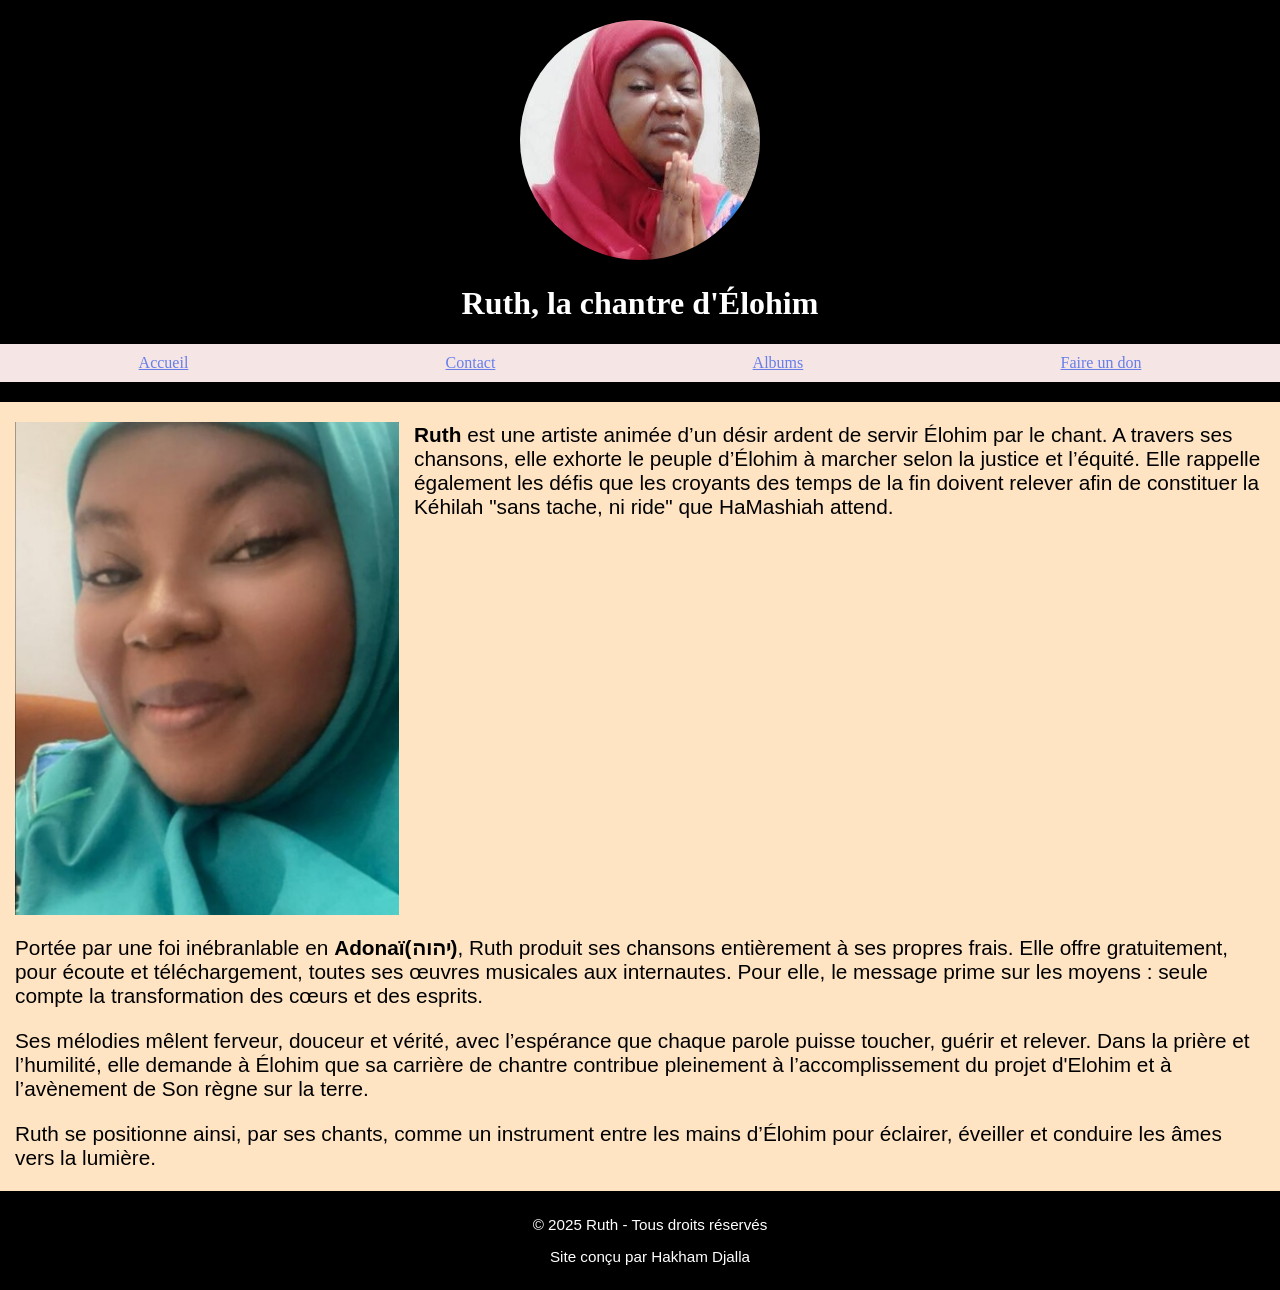
<file: index.html>
<!DOCTYPE html>
<html lang="fr">
  <head>
    <meta charset="UTF-8" />
    <meta name="viewport" content="width=device-width, initial-scale=1.0" />
    <title>Titre de la page</title>
    <link rel="stylesheet" href="style.css" />
  </head>
  <body>
    <header>
      <img id="ruth" src="./ruth.jpg" alt="Photo de l'artiste" />
      <h1>Ruth, la chantre d'Élohim</h1>
      <nav>
        <ul>
          <li><a href="#">Accueil</a></li>
          <li><a href="contact.html">Contact</a></li>
          <li><a href="album.html">Albums</a></li>
          <li><a href="soutien.html">Faire un don</a></li>
        </ul>
      </nav>
    </header>
    <main>
      <section id="section2">
        <img class="photo" src="./photo2.jpg" alt="" />
        <p>
          <strong>Ruth</strong> est une artiste animée d’un désir ardent de
          servir Élohim par le chant. A travers ses chansons, elle exhorte le
          peuple d’Élohim à marcher selon la justice et l’équité. Elle rappelle
          également les défis que les croyants des temps de la fin doivent
          relever afin de constituer la Kéhilah "sans tache, ni ride" que
          HaMashiah attend.
        </p>
      </section>
      <article>
        <p>
          Portée par une foi inébranlable en <strong>Adonaï(יהוה)</strong>, Ruth
          produit ses chansons entièrement à ses propres frais. Elle offre
          gratuitement, pour écoute et téléchargement, toutes ses œuvres
          musicales aux internautes. Pour elle, le message prime sur les moyens
          : seule compte la transformation des cœurs et des esprits.
        </p>
        <p>
          Ses mélodies mêlent ferveur, douceur et vérité, avec l’espérance que
          chaque parole puisse toucher, guérir et relever. Dans la prière et
          l’humilité, elle demande à Élohim que sa carrière de chantre contribue
          pleinement à l’accomplissement du projet d'Elohim et à l’avènement de
          Son règne sur la terre.
        </p>
        <p>
          Ruth se positionne ainsi, par ses chants, comme un instrument entre
          les mains d’Élohim pour éclairer, éveiller et conduire les âmes vers
          la lumière.
        </p>
      </article>
    </main>
    <footer>
      <p class="pFooter">© 2025 Ruth - Tous droits réservés</p>
      <p class="pFooter">Site conçu par Hakham Djalla</p>
    </footer>
  </body>
</html>
</file>
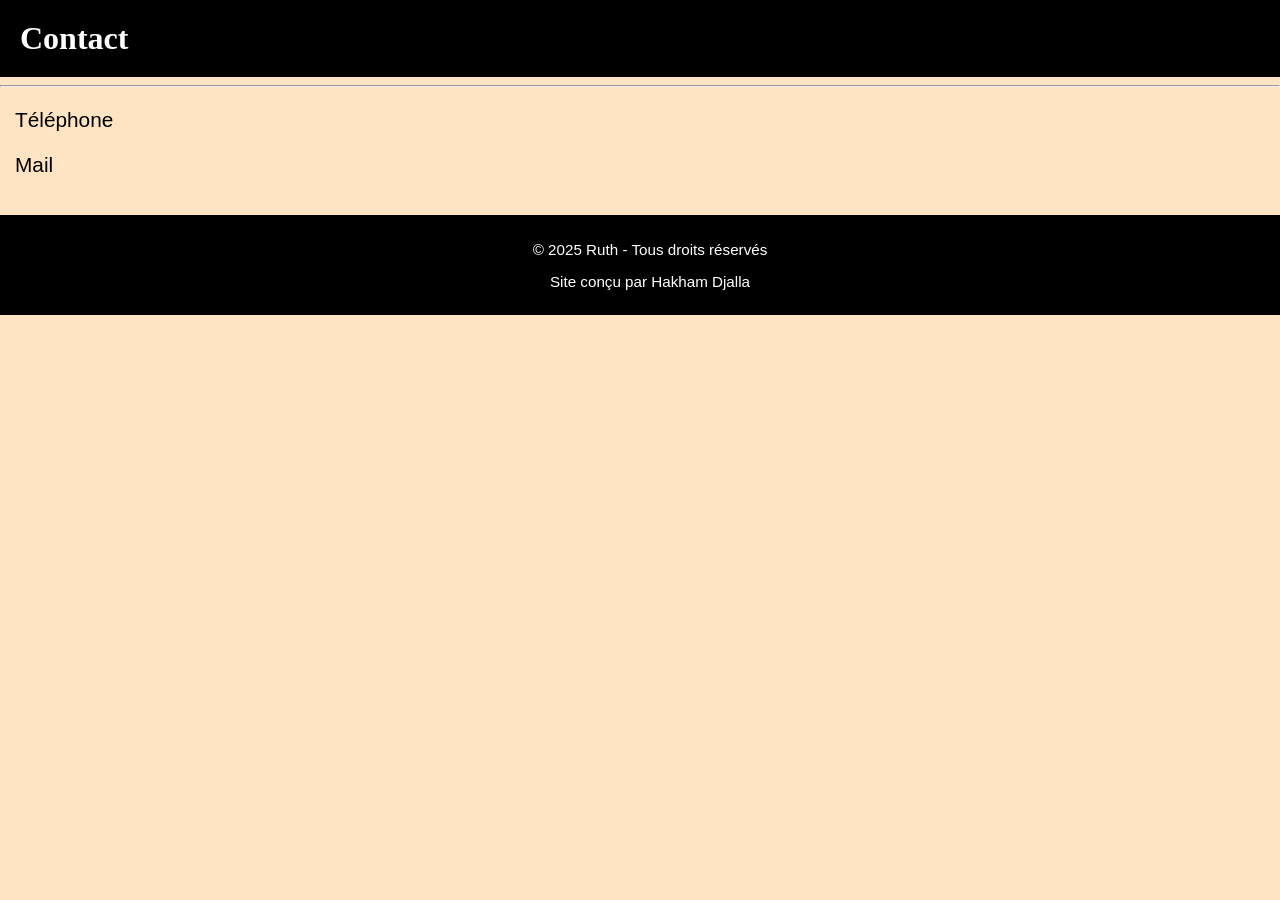
<file: contact.html>
<!DOCTYPE html>
<html lang="fr">
  <head>
    <meta charset="UTF-8">
    <meta name="viewport" content="width=device-width, initial-scale=1.0">
    <title>Contact</title>
    <link rel="stylesheet" href="style.css" />
    <style>
      body {
        background-color: bisque;
        /*color : white ;*/
        margin: 0px;
      }
    </style>
  </head>
  <body>
    <h1 class="th1">Contact</h1>
    <hr />
    <p>Téléphone</p>
    <p>Mail</p>
    <br />
    <footer>
      <p class="pFooter">© 2025 Ruth - Tous droits réservés</p>
      <p class="pFooter">Site conçu par Hakham Djalla</p>
    </footer>
  </body>
</html>
</file>
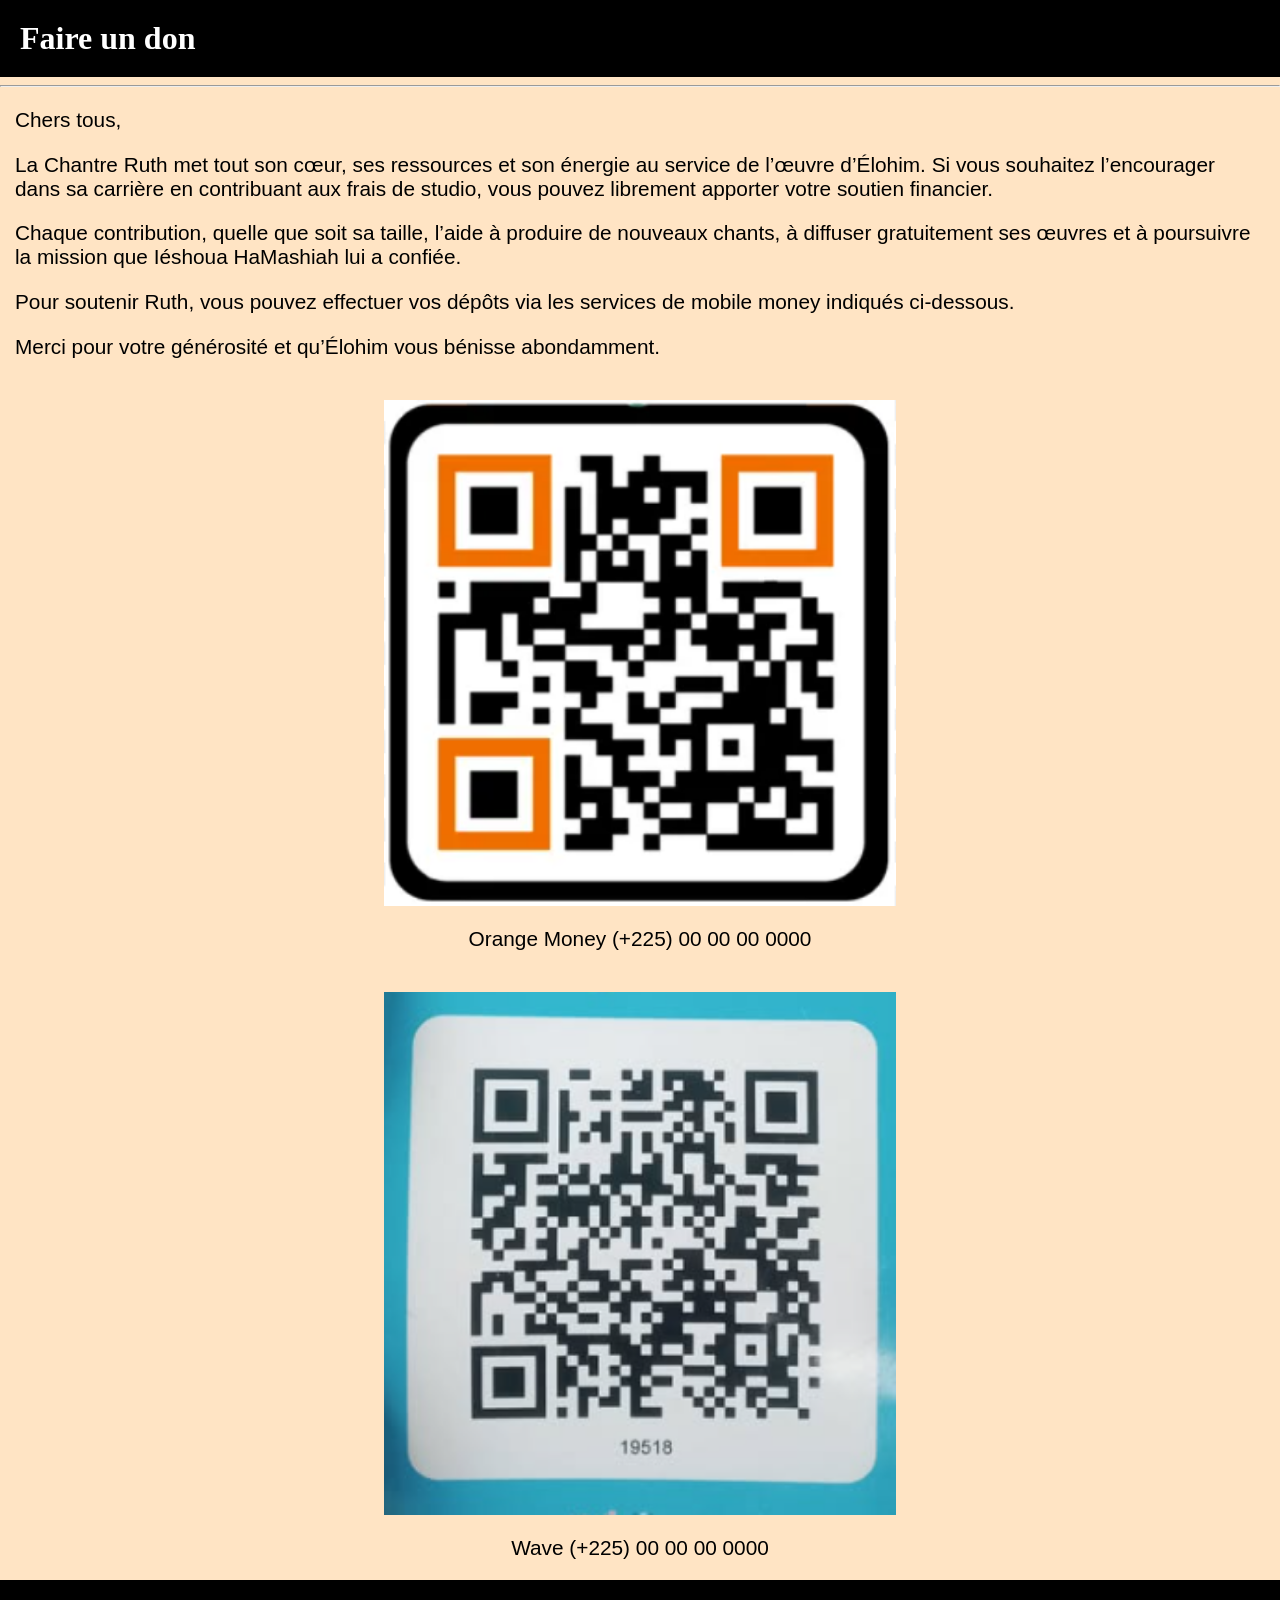
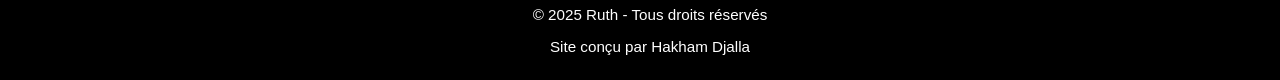
<file: soutien.html>
<!DOCTYPE html>
<html lang="fr">
  <head>
    <meta charset="UTF-8" />
    <meta name="viewport" content="width=device-width, initial-scale=1.0" />
    <title>Faire des dons</title>
    <link rel="stylesheet" href="style.css" />
    <style>
      body {
        background-color: bisque /*rgb(216, 227, 219)*/;
        color: black;
        margin: 0px;
      }
    </style>
  </head>
  <body>
    <h1 class="th1">Faire un don</h1>
    <hr />
    <p>Chers tous,</p>
    <p>
      La Chantre Ruth met tout son cœur, ses ressources et son énergie au
      service de l’œuvre d’Élohim. Si vous souhaitez l’encourager dans sa
      carrière en contribuant aux frais de studio, vous pouvez librement
      apporter votre soutien financier.
    </p>
    <p>
      Chaque contribution, quelle que soit sa taille, l’aide à produire de
      nouveaux chants, à diffuser gratuitement ses œuvres et à poursuivre la
      mission que Iéshoua HaMashiah lui a confiée.
    </p>
    <p>
      Pour soutenir Ruth, vous pouvez effectuer vos dépôts via les services de
      mobile money indiqués ci-dessous.
    </p>
    <p>Merci pour votre générosité et qu’Élohim vous bénisse abondamment.</p>
    <div class="momo"> 
      <img class="qrcode" src="./QRC-Orange.png" alt="QR CODE ORANGE MONEY" />
      <p>Orange Money (+225) 00 00 00 0000</p>
    </div>
    <div class="momo">
      <img class="qrcode" src="./QRC-Wave.png" alt="QR CODE WAVE" />
      <p>Wave (+225) 00 00 00 0000</p>
    </div>
    <footer>
      <p class="pFooter">© 2025 Ruth - Tous droits réservés</p>
      <p class="pFooter">Site conçu par Hakham Djalla</p>
    </footer>
  </body>
</html>
</file>
<file: style.css>
body {
  margin: 0px;
  Background-color : bisque ;
  Padding : 0px;
}
p {
  Font-family : Arial; 
  Font-size :1.3em;
  /*text-align : justify;*/
  padding : 0px 15px 0px 15px; 
}
.th1 {
  Background-color : black;
  Color : white ;
  Padding : 20px;
  Margin : 0px;
  Width :100%;
}
header {
  Background-color :black ;
  Color : white ;
  text-align : center ;
  Padding-top: 20px;
  Padding-bottom: 20px;
  /*Width : 100%;*/
  width : 100%;
}
main {
  /*Margin-top:405px;*/
}
#ruth {
  Width : 240px; height:240px; 
  border-radius : 120px;
}
nav {
  Background-color :#f5e5e5;
  Padding :10px ;
}
ul {
  display : flex;
  /*align-items : center ;*/
  justify-content:space-around;
  list-style : none;
  Padding-left : 0px;
  Margin:0px;
  
  /*color : white ;*/
}
a {
    color: #667eea;  /* Couleur personnalisée */
}
a:hover {
    color: #764ba2;  /* Couleur au survol */
}
section {
  display : flex;
  @media (max-width: 576px) {
    display : block;
  }
}
.album {
  font-style : italic;
}
h2 { /*Titre album*/
  margin : 0px 0px 0px 20px;  
}
.music-item {
  margin : 0px 0px 0px 20px; 
}
.photo {
  width: 30%;
  height: auto;
  Max-width : 100%;
  align-self: flex-start; /*éviter étirement*/
  padding :20px 0px 0px 15px; 
  @media (max-width: 576px) {
    display : block;
    margin: 0 auto;
    padding :20px 0px 0px 0px; 
    width: 40%;
  }
}
.qrcode {
  display : block;
  margin: 0 auto;
  padding :20px 0px 0px 0px; 
  width: 40%;
}
.momo {
  text-align: center;
}
footer {
  text-align : center; 
  padding : 10px ;
  Background-color : black; color : white;
  Font-size :1em;
  /*Margin-bottom:0px;*/
  Width : 100%;
}
.pFooter {
  text-align : center; 
  Font-size : 0.95em;
}
</file>
